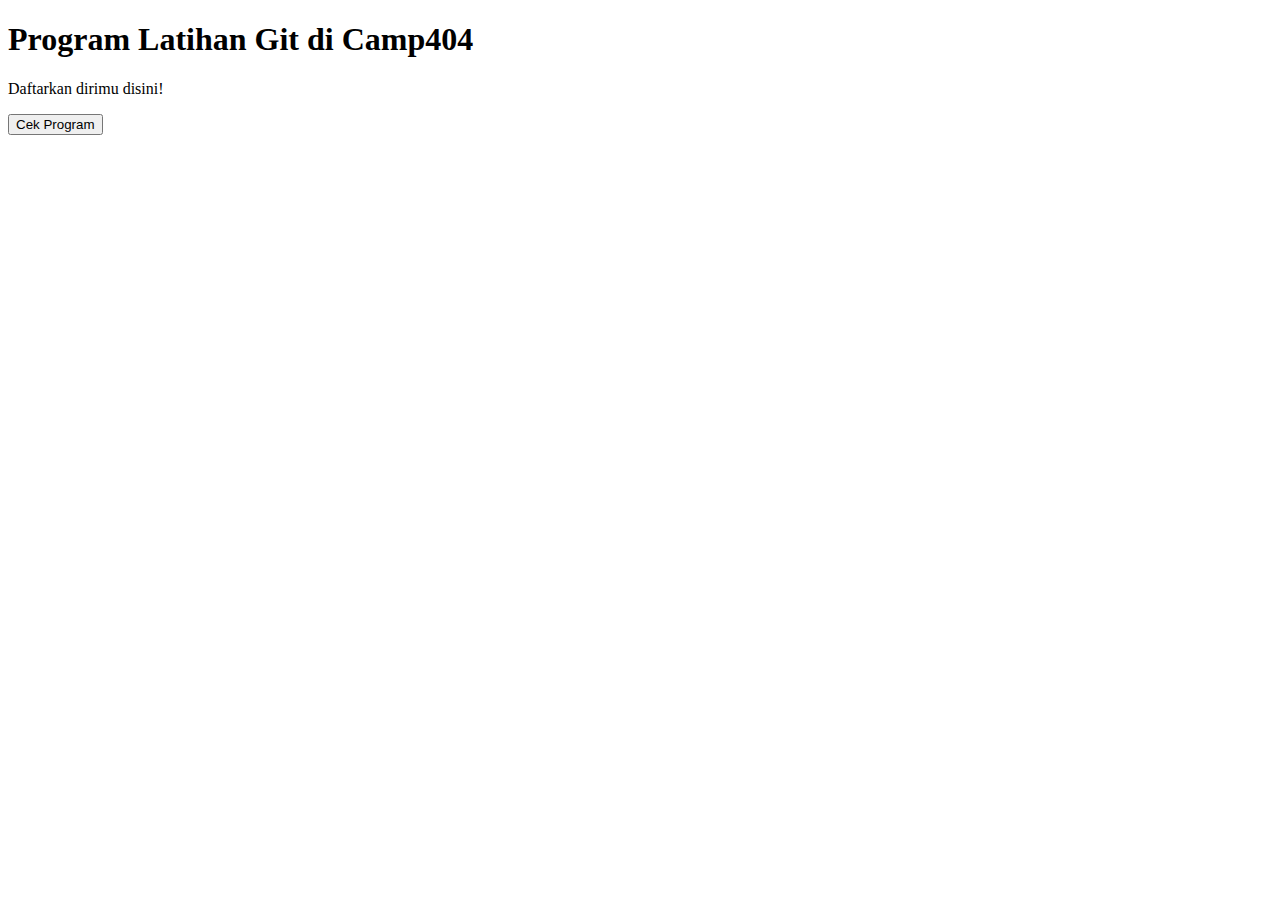
<file: index.html>
<!DOCTYPE html>
<html lang="en">
<head>
    <meta charset="UTF-8">
    <meta name="viewport" content="width=device-width, initial-scale=1.0">
    <title>Git Camp404</title>
</head>
<body>
    <h1>Program Latihan Git di Camp404</h1>
    <p>Daftarkan dirimu disini!</p>
    <button onclick="cekProgram()">Cek Program</button>
    <div id="program" style="visibility: hidden;">
        <table border="1">
            <tr>
                <td>Program</td>
                <td>Waktu</td>
                <td>Daftar Program</td>
            </tr>
            <tr>
                <td>GIT Personal Project</td>
                <td>20 Desember 2023</td>
                <td><button>Daftar</button></td>
            </tr>
        </table>
    </div>
    <script>
        function cekProgram() {
            document.getElementById("program").style.visibility = "visible"
        }
    </script>
</body>
</html>
</file>
